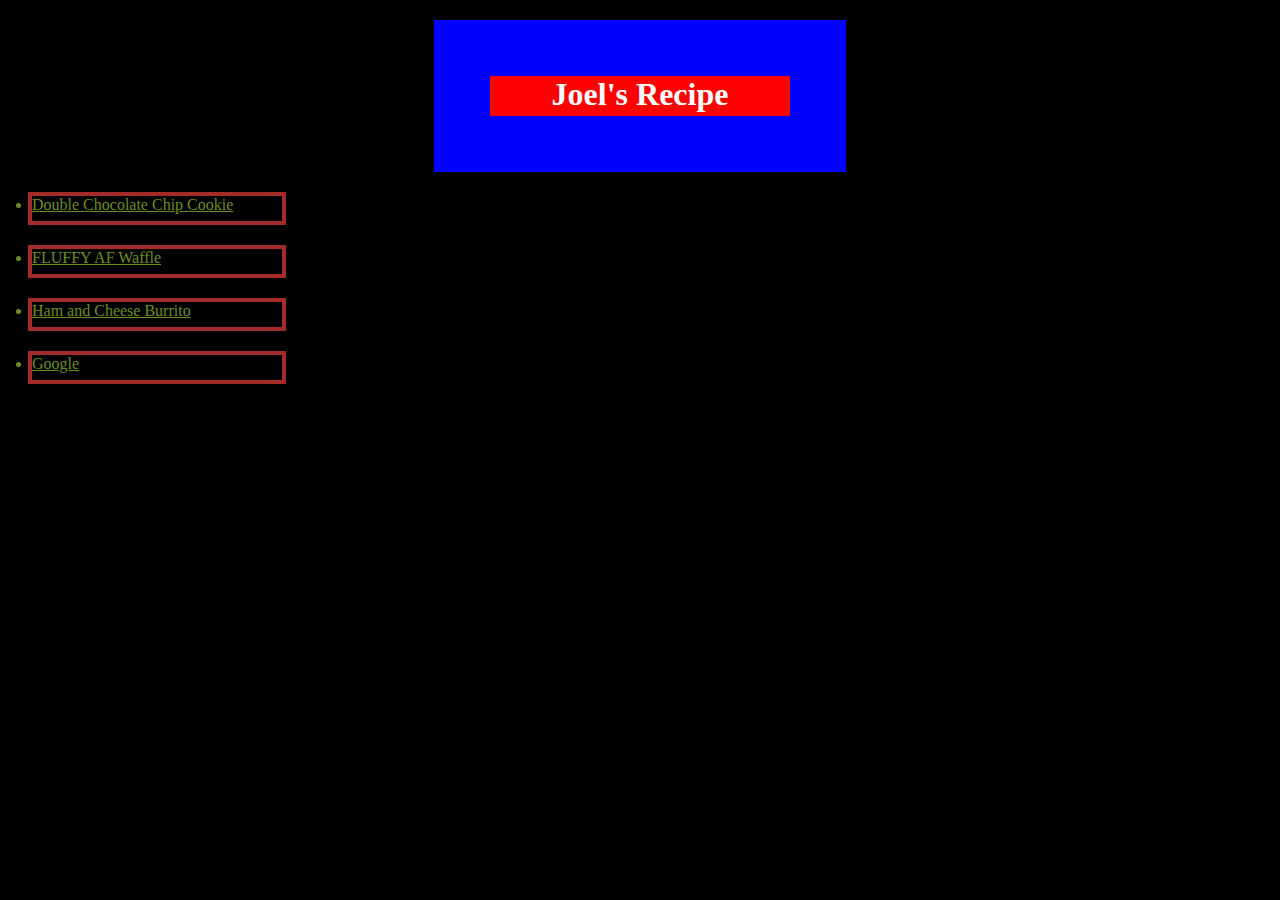
<file: index.html>
<!DOCTYPE html>
<html lang="en">
<head>
    <meta charset="UTF-8">
    <meta http-equiv="X-UA-Compatible" content="IE=edge">
    <meta name="viewport" content="width=device-width, initial-scale=1.0">
    <title>Document</title>
    <link rel="stylesheet" href="./styles.css">
</head>
<body>
    <center>
        <h1 class="brock">
        Joel's Recipe
    </h1>
</center>
    <div class="flex-container">
        <div class="four"><li><a href="./recipes/cookies.html">Double Chocolate Chip Cookie</a></li></div>
       <div class="one"><li><a href="./recipes/waffles.html">FLUFFY AF Waffle</a></li></div>
       <div class="two"><li><a href="./recipes/hamcheese.html">Ham and Cheese Burrito</a></li></div>
       <div class="three"><li><a href="http://www.google.com">Google</a></li></div>
    </div>
</body>
</html>
</file>
<file: styles.css>
/* styles.css */

/* this is how to comment in css*/


* {
    color: olivedrab;
    background-color: black;
}

.brock {
    color: white;
    background-color: red;
    padding: 0px;
    border: 56px solid blue;
    margin: 20px;
    height: 40px;
    width: 300px;
}

.box-two {
    background-color: magenta;
    padding: 15px;
    border: 0 solid whitesmoke;
}

.flex-container div {
    background: trapeachpuff;
    border: 4px solid brown;
    height: 25px;
    width: 250px;
    margin: 20px;
    flex: 1 1 auto;
  }

p {
    color: olivedrab;
}
</file>
